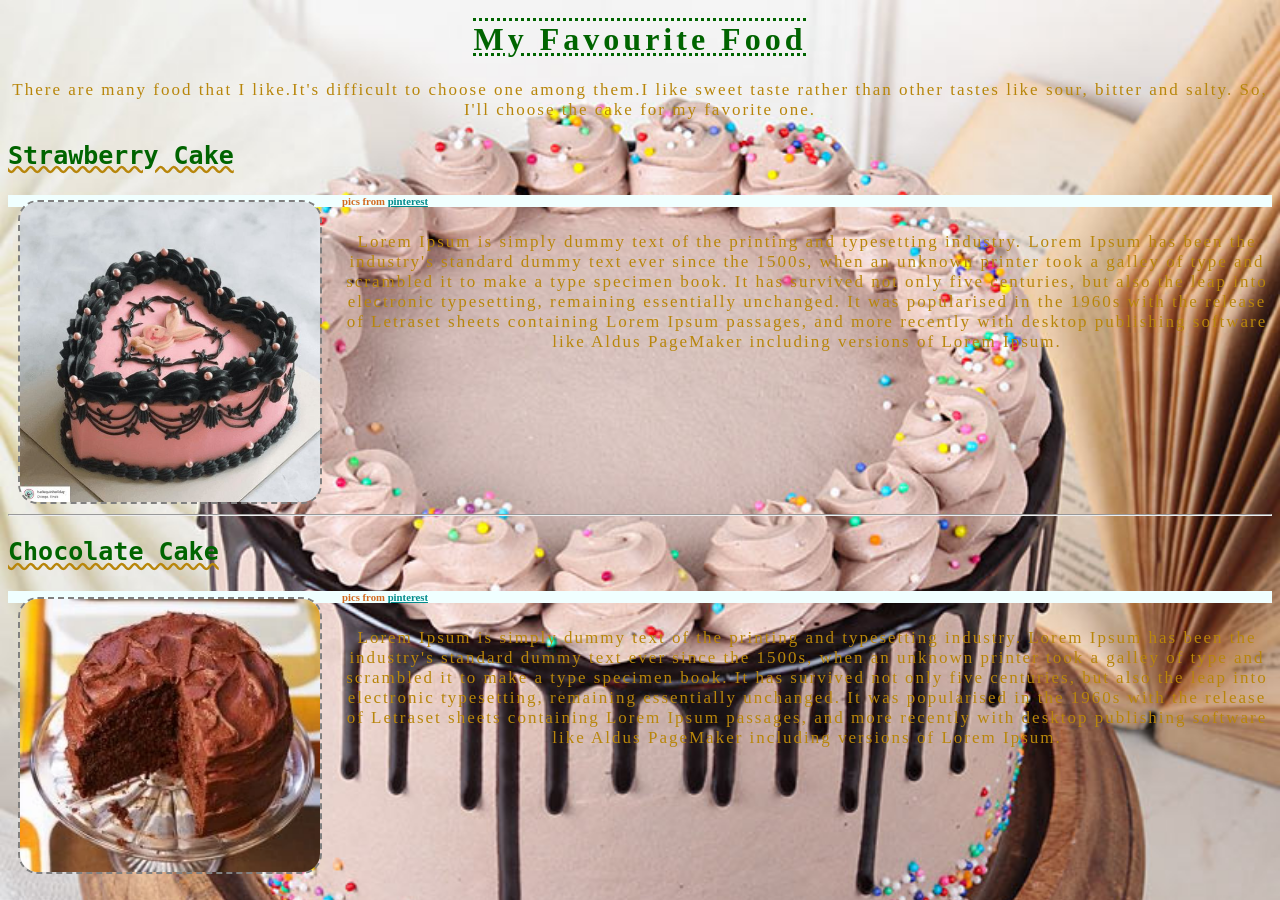
<file: lte-weblab-project-one/index.html>
<!DOCTYPE html>
<html>
  <head>
    <link rel="stylesheet" href="style.css">
  </head>
  <body>
<!--    It is about my favorite food-->
    <h1>My Favourite Food</h1>
    <p>There are many food that I like.It's difficult to choose one among them.I like sweet taste rather than other tastes like sour, bitter and salty. So, I'll choose the cake for my favorite one. </p>
    
<!--  Two Items-->
    <h2>Strawberry Cake</h2>
    <img src="cake.jpg" alt="strawberry cake">
    <h6>pics from <a href="https://www.pinterest.com">pinterest</a></h6>
    <p>Lorem Ipsum is simply dummy text of the printing and typesetting industry. Lorem Ipsum has been the industry's standard dummy text ever since the 1500s, when an unknown printer took a galley of type and scrambled it to make a type specimen book. It has survived not only five centuries, but also the leap into electronic typesetting, remaining essentially unchanged. It was popularised in the 1960s with the release of Letraset sheets containing Lorem Ipsum passages, and more recently with desktop publishing software like Aldus PageMaker including versions of Lorem Ipsum.</p>
    <hr>
    <h2>Chocolate Cake</h2>
    <img src="chocolate.jpg" alt="chocolate cake">
    <h6>pics from <a href="https://www.pinterest.com">pinterest</a></h6>
    <p>Lorem Ipsum is simply dummy text of the printing and typesetting industry. Lorem Ipsum has been the industry's standard dummy text ever since the 1500s, when an unknown printer took a galley of type and scrambled it to make a type specimen book. It has survived not only five centuries, but also the leap into electronic typesetting, remaining essentially unchanged. It was popularised in the 1960s with the release of Letraset sheets containing Lorem Ipsum passages, and more recently with desktop publishing software like Aldus PageMaker including versions of Lorem Ipsum.</p>
  </body>
</html>
</file>
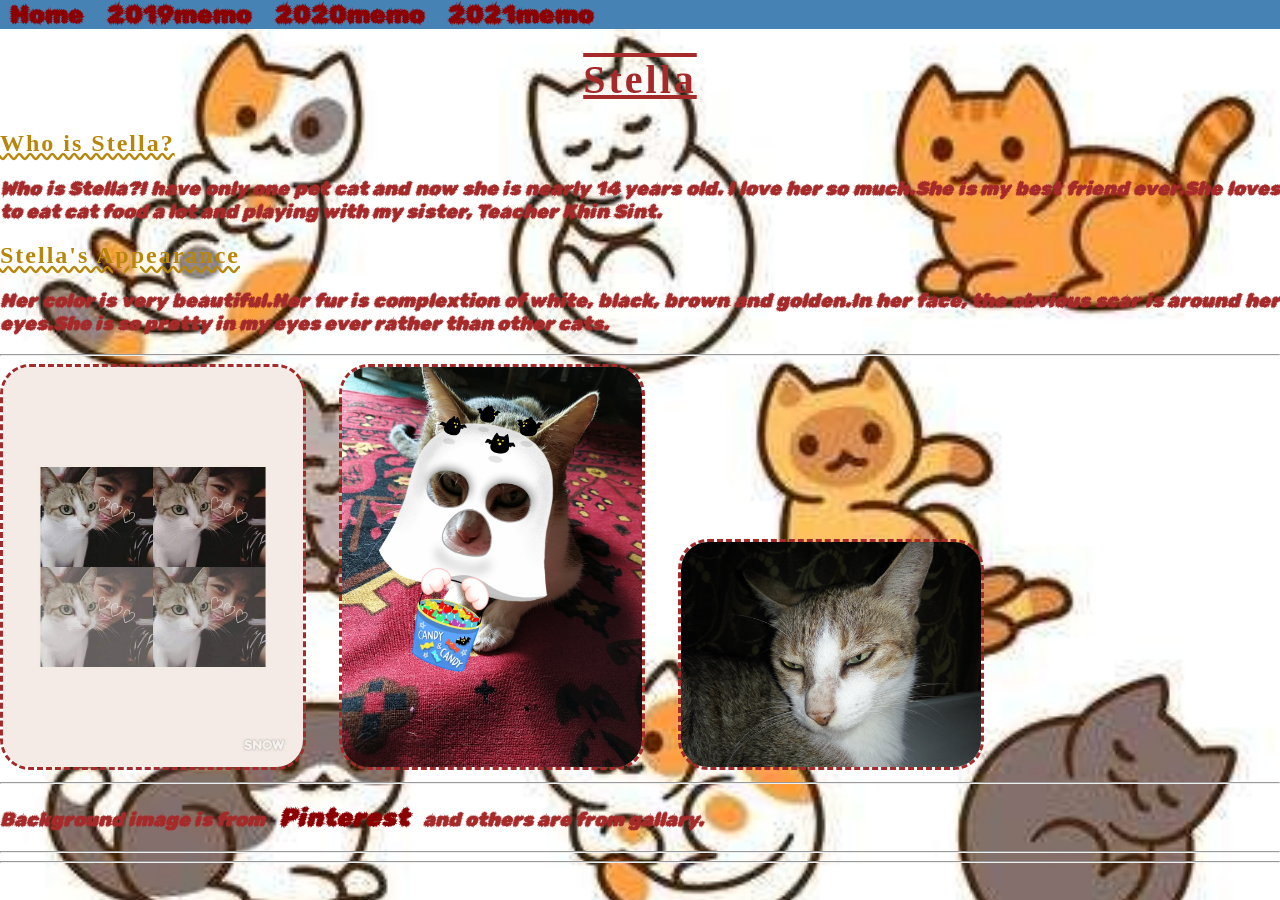
<file: lte-weblab-project-two/index.html>
<!DOCTYPE html>
<html>
  <head>
    <link rel="stylesheet" href="style.css">
    <link rel="preconnect" href="https://fonts.googleapis.com">
    <link rel="preconnect" href="https://fonts.gstatic.com" crossorigin>
    <link href="https://fonts.googleapis.com/css2?family=Rubik+Beastly&display=swap" rel="stylesheet">
  </head>
  <body>
    <div class="nav">
      <a href="index.html">Home</a>
      <a href="2019memo.html">2019memo</a>
      <a href="2020memo.html">2020memo</a>
      <a href="2021memo.html">2021memo</a>
    </div>
 
      <h1>Stella</h1>
      <h2 class="title">Who is Stella?</h2>
      <p>Who is Stella?I have only one pet cat and now she is nearly 14 years old. I love her so much.She is my best friend ever.She loves to eat cat food a lot and playing with my sister, Teacher Khin Sint.</p>
      
    <h2 class="title">Stella's Appearance</h2>
    <p>Her color is very beautiful.Her fur is complextion of white, black, brown and golden.In her face, the obvious scar is around her eyes.She is so pretty in my eyes ever rather than other cats.</p>
    <hr>
    
    <img src="cat-five.jpeg" alt="selfie with me" class="index-image">
    <img  src="cat-eight.jpg" alt="snapchat" class="index-image">
    <img src="cat-three.jpg" alt="angry" class="index-image">
    
    <hr>
    
    <p>Background image is from <a href="https://www.pinterest.com">Pinterest</a> and others are from gallary.</p>
    
    <hr>
    <hr>
  </body>
</html>
</file>
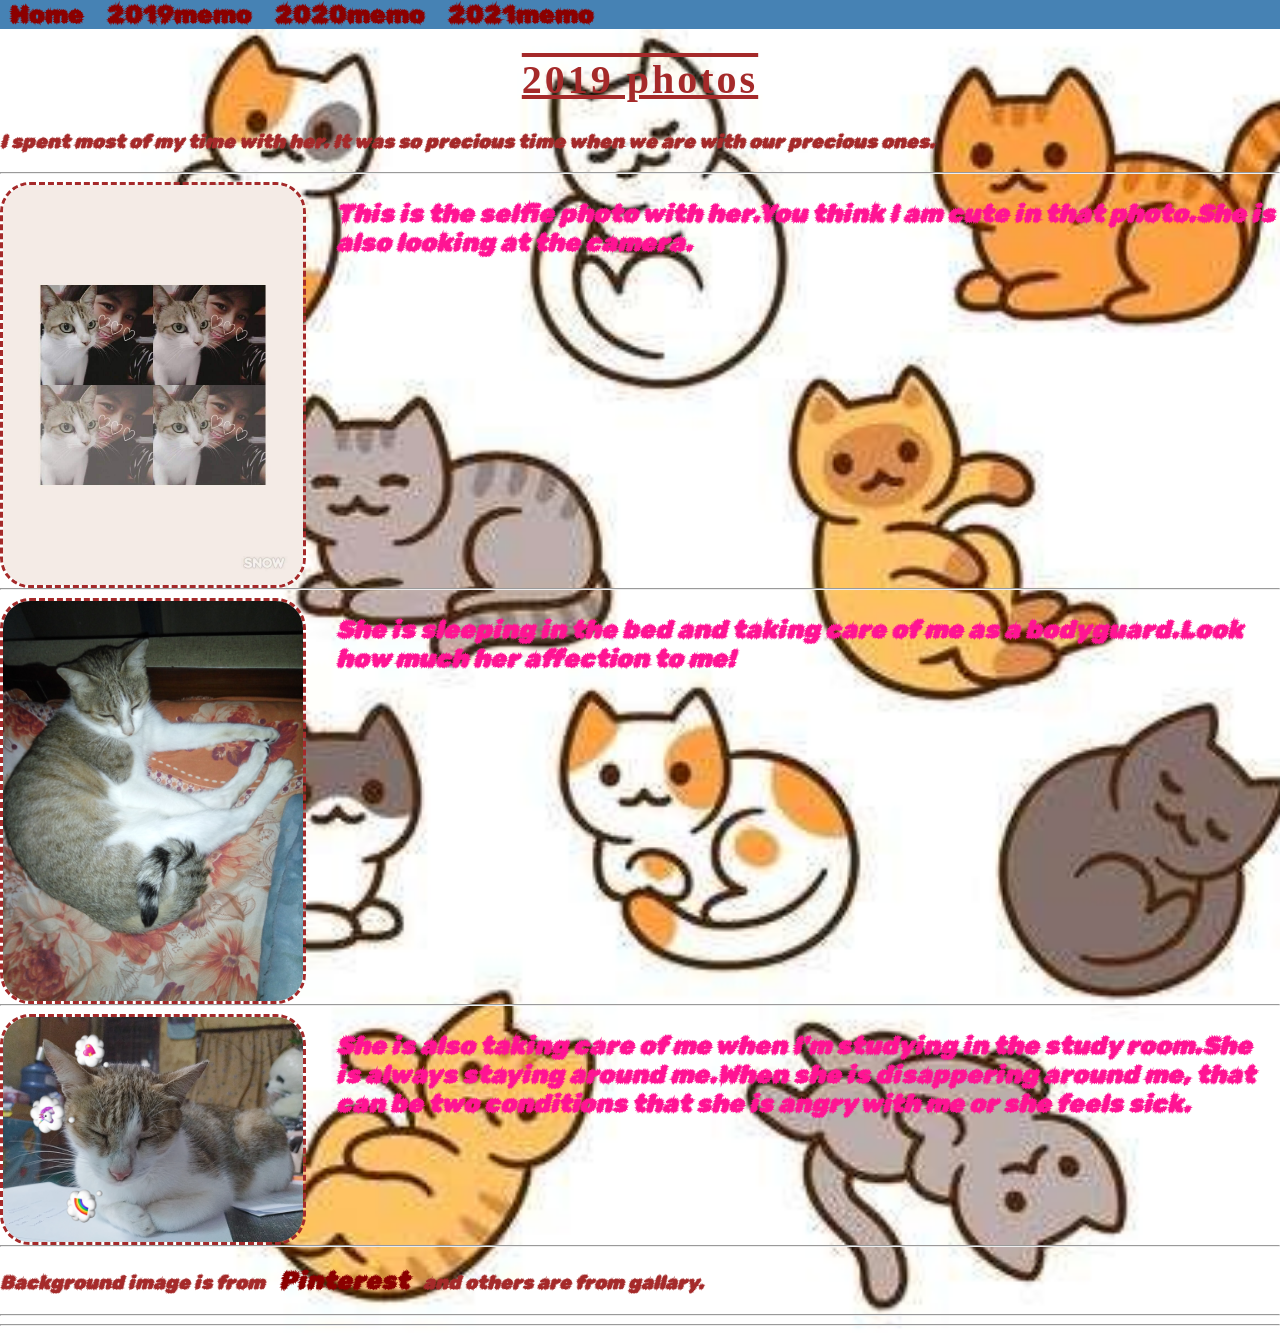
<file: lte-weblab-project-two/2019memo.html>
<!DOCTYPE html>
<html>
  <head>
    <link href="style.css" rel="stylesheet" type="text/css">
    <link rel="preconnect" href="https://fonts.googleapis.com">
    <link rel="preconnect" href="https://fonts.gstatic.com" crossorigin>
    <link href="https://fonts.googleapis.com/css2?family=Rubik+Beastly&display=swap" rel="stylesheet">
  </head>
  <body>
    <div class="nav">
      <a href="index.html">Home</a>
      <a href="2019memo.html">2019memo</a>
      <a href="2020memo.html">2020memo</a>
      <a href="2021memo.html">2021memo</a>
    </div>
    
    <h1>2019 photos</h1>
    <p>I spent most of my time with her. It was so precious time when we are with our precious ones.</p>
    
    <hr>
    
    <img src="cat-five.jpeg" alt="selfie with me" class="photo">
    <p class="memo">This is the selfie photo with her.You think I am cute in that photo.She is also looking at the camera.</p>
    
    <hr>
    
    <img src="cat-four.jpg" alt="in bed" class="photo">
    <p class="memo">She is sleeping in the bed and taking care of me as a bodyguard.Look how much her affection to me!</p>

    <hr>
    
    <img src="cat-nine.jpg" alt="on the table" class="photo">
    <p class="memo">She is also taking care of me when I'm studying in the study room.She is always staying around me.When she is disappering around me, that can be two conditions that she is angry with me or she feels sick.</p>

    <hr>

    <p>Background image is from <a href="https://www.pinterest.com">Pinterest</a> and others are from gallary.</p>

    <hr>
    <hr>
  </body>
</html>
</file>
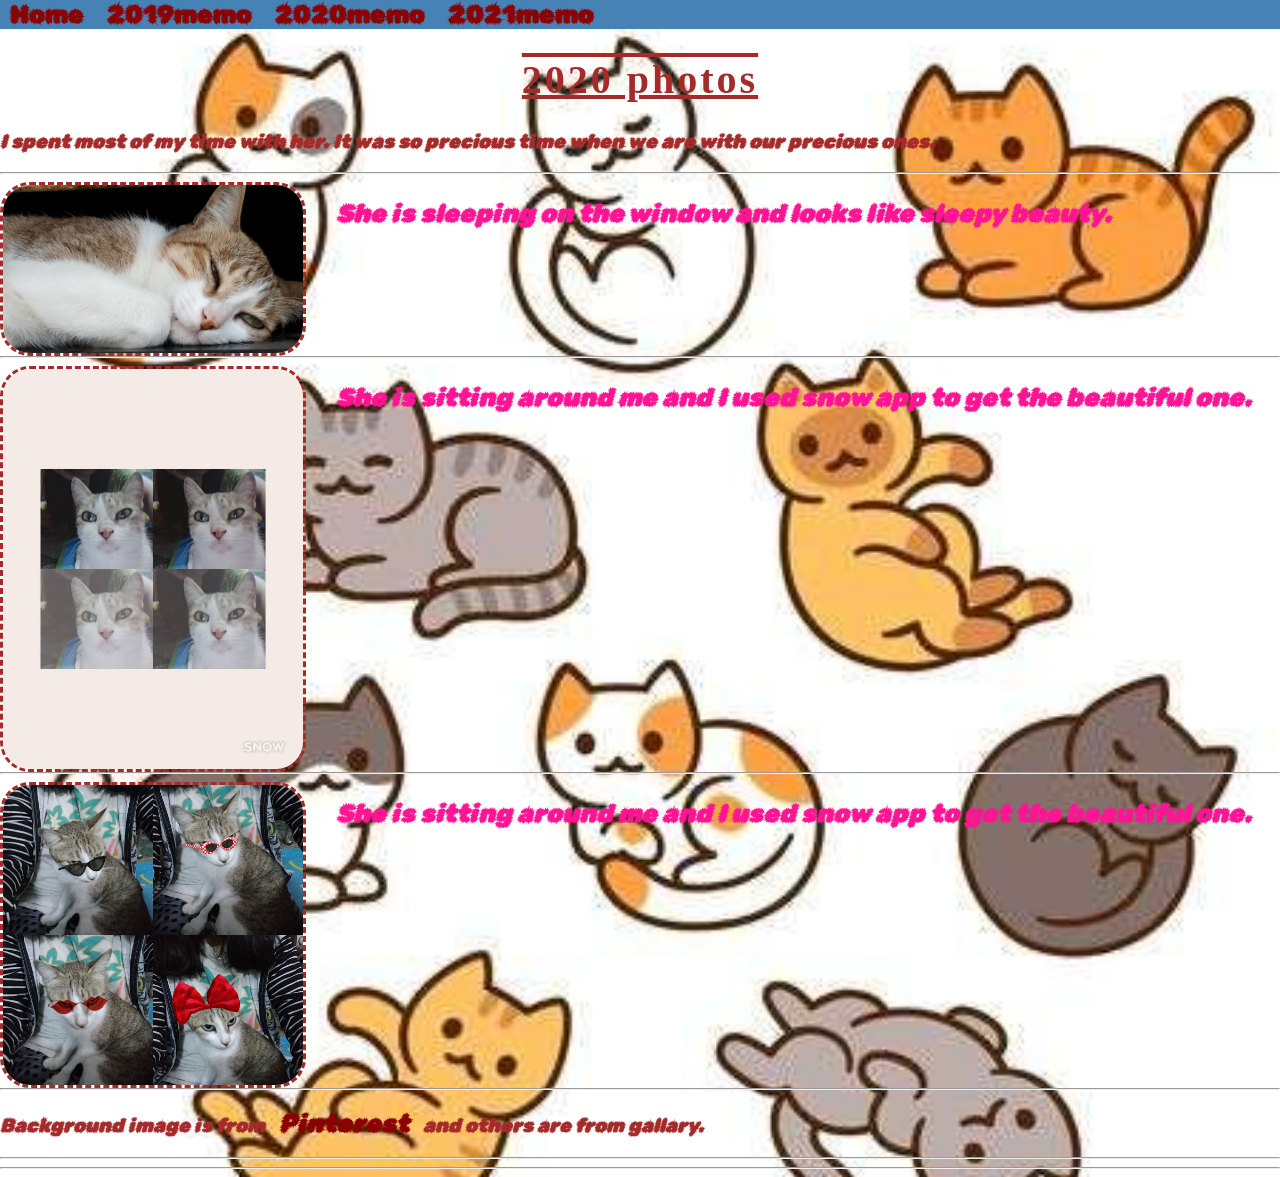
<file: lte-weblab-project-two/2020memo.html>
<!DOCTYPE html>
<html>
  <head>
    <link href="style.css" rel="stylesheet" type="text/css">
    <link rel="preconnect" href="https://fonts.googleapis.com">
    <link rel="preconnect" href="https://fonts.gstatic.com" crossorigin>
    <link href="https://fonts.googleapis.com/css2?family=Rubik+Beastly&display=swap" rel="stylesheet">
  </head>
  <body>
    <div class="nav">
      <a href="index.html">Home</a>
      <a href="2019memo.html">2019memo</a>
      <a href="2020memo.html">2020memo</a>
      <a href="2021memo.html">2021memo</a>
    </div>
    
    <h1>2020 photos</h1>
    <p>I spent most of my time with her. It was so precious time when we are with our precious ones.</p>

    <hr>

    <img src="cat-one.jpg" alt="on the window" class="photo">
    <p class="memo">She is sleeping on the window and looks like sleepy beauty.</p>

    <hr>

    <img src="cat-seven.jpeg" alt="fourpics" class="photo">
    <p class="memo">She is sitting around me and I used snow app to get the beautiful one.</p>

    <hr>

    <img src="cat-six.jpg" alt="awesome-fourpics" class="photo">
    <p class="memo">She is sitting around me and I used snow app to get the beautiful one.</p>

    <hr>

    <p>Background image is from <a href="https://www.pinterest.com">Pinterest</a> and others are from gallary.</p>

    <hr>
    <hr>
  </body>
</html>
</file>
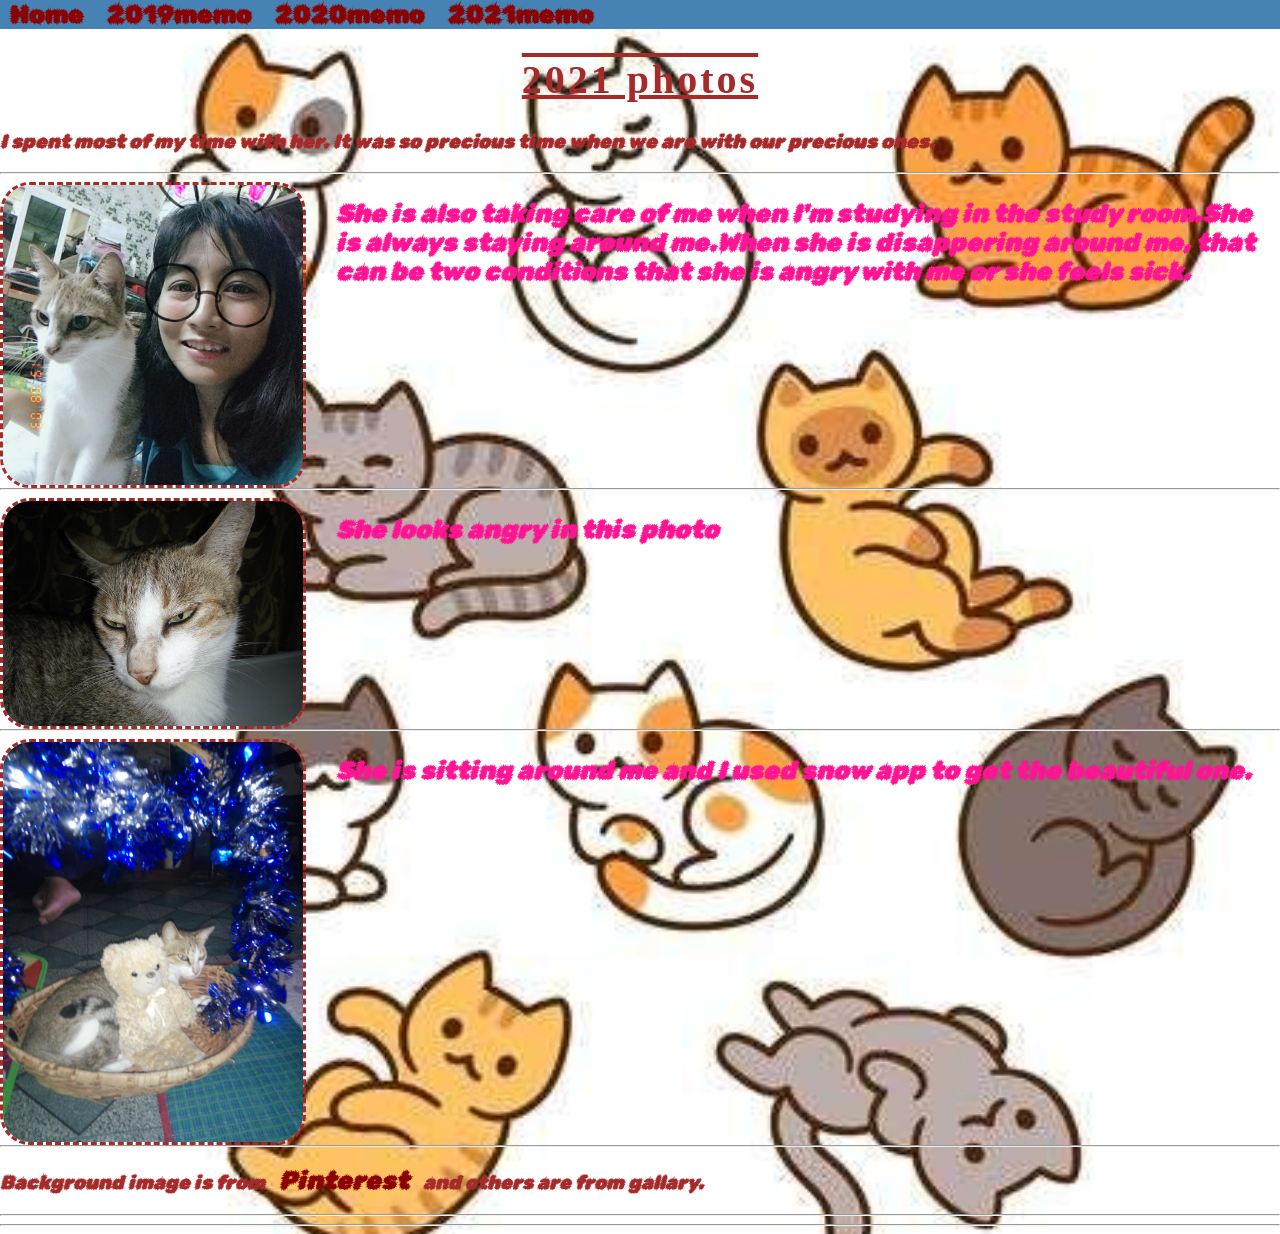
<file: lte-weblab-project-two/2021memo.html>
<!DOCTYPE html>
<html>
  <head>
    <link href="style.css" rel="stylesheet" type="text/css">
    <link rel="preconnect" href="https://fonts.googleapis.com">
    <link rel="preconnect" href="https://fonts.gstatic.com" crossorigin>
    <link href="https://fonts.googleapis.com/css2?family=Rubik+Beastly&display=swap" rel="stylesheet">
  </head>
  <body>
    <div class="nav">
      <a href="index.html">Home</a>
      <a href="2019memo.html">2019memo</a>
      <a href="2020memo.html">2020memo</a>
      <a href="2021memo.html">2021memo</a>
    </div>
    
    <h1>2021 photos</h1>
    <p>I spent most of my time with her. It was so precious time when we are with our precious ones.</p>

    <hr>

    <img src="cat-ten.png" alt="around me" class="photo">
    <p class="memo">She is also taking care of me when I'm studying in the study room.She is always staying around me.When she is disappering around me, that can be two conditions that she is angry with me or she feels sick.</p>

    <hr>

    <img src="cat-three.jpg" alt="angry" class="photo">
    <p class="memo">She looks angry in this photo</p>
    
    <hr>

    <img src="cat-two.jpg" alt="in the basket" class="photo">
    <p class="memo">She is sitting around me and I used snow app to get the beautiful one.</p>

    <hr>

    <p>Background image is from <a href="https://www.pinterest.com">Pinterest</a> and others are from gallary.</p>

    <hr>
    <hr>
  </body>
</html>
</file>
<file: lte-weblab-project-one/style.css>
body{
/*  background-color: antiquewhite;*/
  background-image: url("cake-one.jpg");
  background-size: cover;
}
h1{
  color: darkgreen;
  font-family: fantasy;
  letter-spacing: 4px;
  text-align: center;
  text-decoration: underline overline dotted;
}

p{
  color: darkgoldenrod;
  font-size: 17px;
  font-family: cursive;
  text-align: center;
  letter-spacing: 2px;
}

h2{
  color: darkgreen;
  font-family: monospace;
  font-size: 25px;
  text-decoration: underline wavy darkgoldenrod;
}

h6{
  color: chocolate;
  background-color: azure;
}

a{
  color: darkcyan;
}

img{
  width: 300px;
  float: left;
  margin: 10px 20px 10px 10px;
  border-style: dashed;
  border-width: 2px;
  border-color: grey;
  border-radius: 20px;
}

hr{
  clear: both;
}
</file>
<file: lte-weblab-project-two/style.css>
body{
  background-image: url("cat-eleven.jpg");
  background-size: cover;
  margin: 0;
  font-family: 'Rubik Beastly', cursive;
}
.nav{
  background-color: steelblue;
}

a{
  color: darkred;
  font-size: 25px;
  text-decoration: none;
  padding: 10px;
}

a:hover{
  color: lightyellow;
}

h1{
  text-align: center;
  color: brown;
  font-size: 40px;
  font-family: fantasy;
  letter-spacing: 3px;
  text-decoration: overline underline;
  
}
.index-image{
  width: 300px;
  border: 3px dashed brown;
  border-radius: 30px;
  margin-right: 30px;
}

.title{
  color: darkgoldenrod;
  font-family: fantasy;
  letter-spacing: 2px;
  text-decoration: underline wavy;
}

p{
  font-family: 'Rubik Beastly', cursive;
  font-size: 19px;
  font-style: italic;
  color: brown;
  text-align: justify;
}

.photo{
  width: 300px;
  float: left;
  border: 3px dashed brown;
  border-radius: 30px;
  margin-right: 30px;
}

.memo{
  text-align: left;
  font-size: 25px;
  color: deeppink;
}

hr{
  clear: both;
}
</file>
